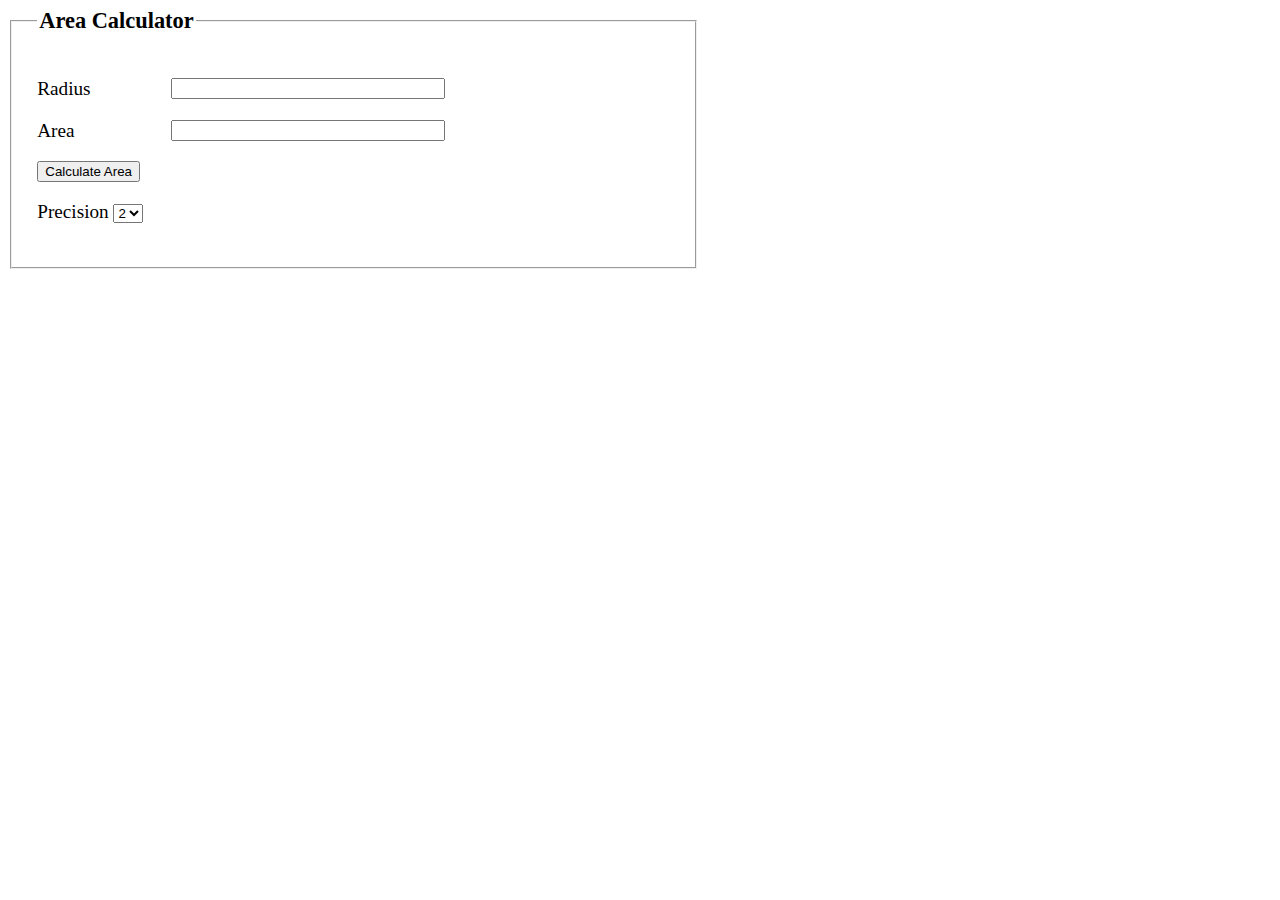
<file: Web Development 1 - CSIS 225/jQuery Area Calculator/index.html>
<!DOCTYPE html>
<html lang="en">
	<head>
		<title>Assignment 12</title>		
		<!--
	         Filename: index.html  
 	    	-->
		<meta charset="utf-8">
		<!-- Always force latest IE rendering engine (even in intranet) & Chrome Frame
		Remove this if you use the .htaccess -->
		<meta http-equiv="X-UA-Compatible" content="IE=edge,chrome=1">

		<meta name="viewport" content="width=device-width; initial-scale=1.0">
		<link rel="stylesheet" href="main.css">
	</head>
	<body>
   		<form id="acalc" name="acalc" method="post" enctype="text/plain">
   			<fieldset>
   				<legend>Area Calculator</legend>
	            <label for="radius"> Radius <input id="radius" name="radiusField" type="text" value=""/> </label>  
	            <label for="area"> Area <input id="area" name="areaField" type="text" value=""/> </label> 
	            <input 	type="button" id="calculatearea" name="calculatearea" value="Calculate Area"> 
	            <label for="precision"> Precision 
	            	<select id="precision" name="precision">
	            		<option value="2">2</option>
	            		<option value="4">4</option>
	            		<option value="6">6</option>
	            		<option value="8">8</option>
	            	</select>
	            </label>
            </fieldset>
   		</form>
		<script src="https://ajax.googleapis.com/ajax/libs/jquery/1.12.4/jquery.min.js"></script>
		<script src="main.js"></script>
 	</body>
</html>
</file>
<file: Web Development 1 - CSIS 225/jQuery Area Calculator/main.css>
/*fieldset style */
fieldset{
	border 2px solid black;
	padding:2%;
	margin-bottom:0.8em;
	width:50%
}
legend{
	font-size:1.4em;
	font-weight:bold;
	font-family: Georgia "Times New Roman" Times serif;
}

/*lable style */
label{
	font-size:1.2em;
	display:block;
	position:relative;
	margin: 1em 0;
}

#radius, #area{
	width:20em;
	position:absolute;
	left:10em;
}
</file>
